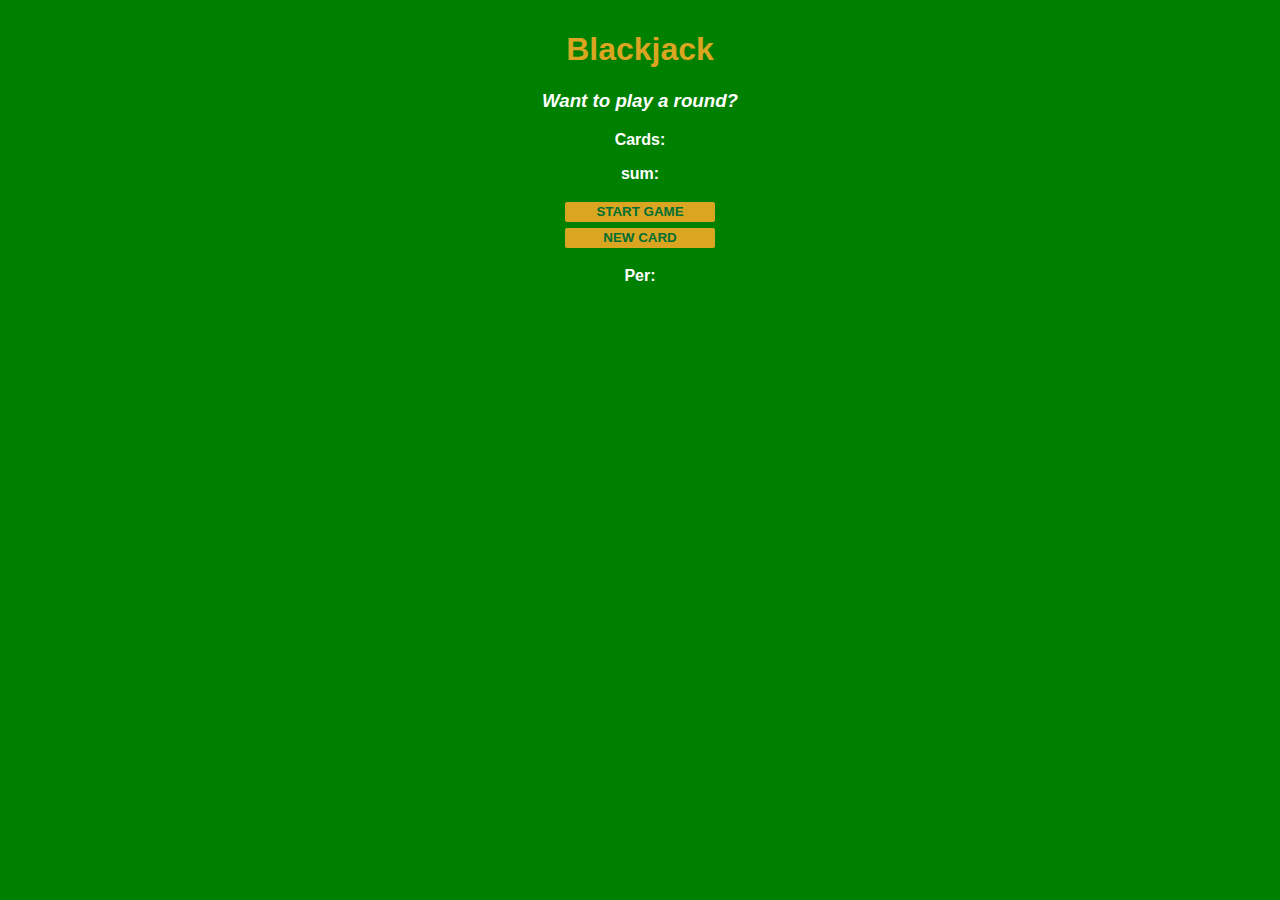
<file: Blackjack Game/index.html>
<!DOCTYPE html>
<html lang="en">
<head>
    <meta charset="UTF-8">
    <meta http-equiv="X-UA-Compatible" content="IE=edge">
    <meta name="viewport" content="width=device-width, initial-scale=1.0">
    <link rel="stylesheet" href="style.css">
    <title>BLACKJACK GAME</title>
</head>
<body>
    <h1> Blackjack</h1>
    <h3 id="message-el">Want to play a round?</h3>
    <p class="card-el">Cards: </p>
    <p id="sum-el">sum: </p>
    <button onclick="startGame()">START GAME</button> <br>
    <button onclick="newCard()">NEW CARD</button>
    <br>
    <p id="player-el">Per: </p>

    <script src="script.js"></script>
</body>
</html>
</file>
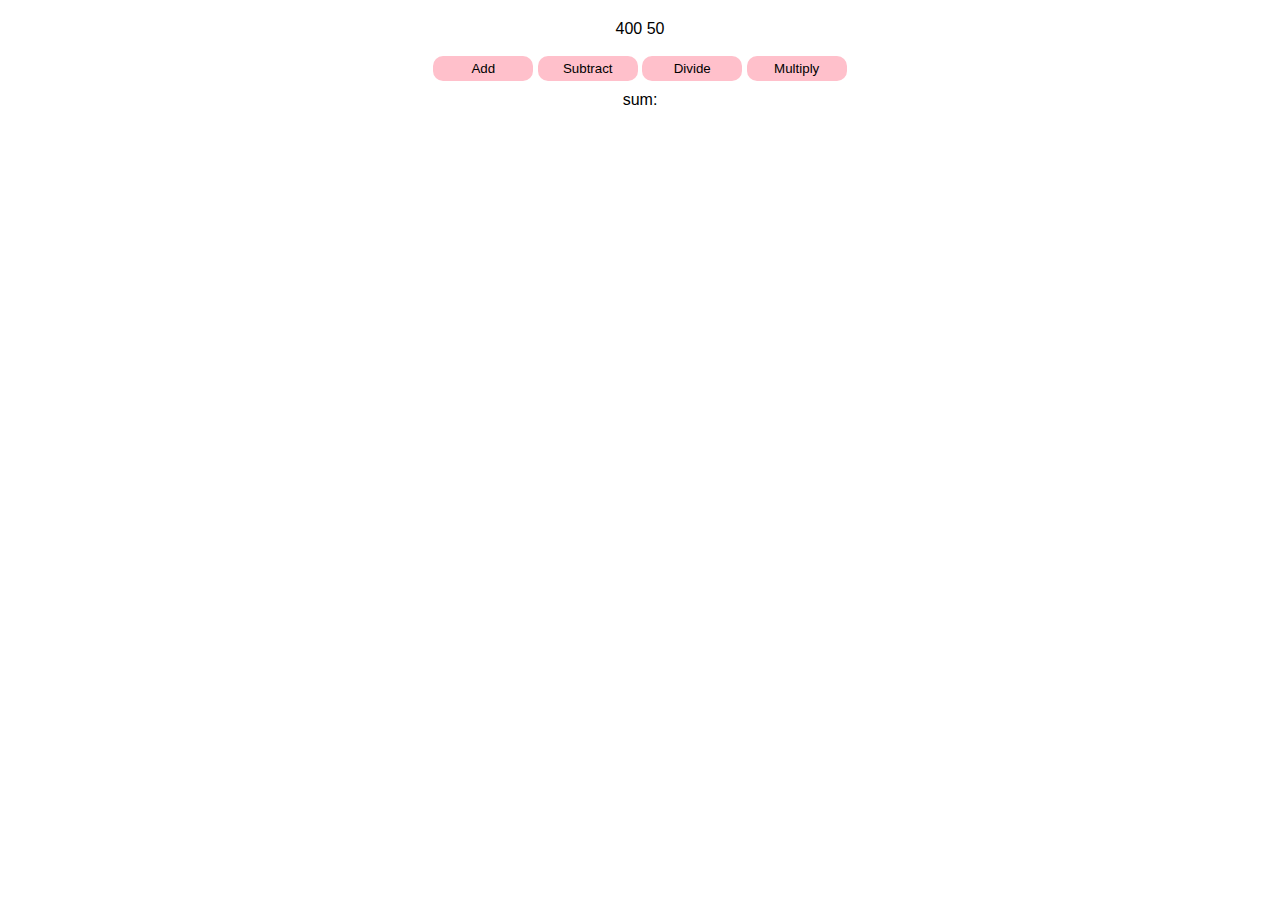
<file: calculator/index.html>
<!DOCTYPE html>
<html lang="en">
<head>
    <meta charset="UTF-8">
    <meta http-equiv="X-UA-Compatible" content="IE=edge">
    <meta name="viewport" content="width=device-width, initial-scale=1.0">
    <link rel="stylesheet" href="style.css">
    <title>calculator</title>
</head>
<body>
    <span id="num1-el"></span>
    <span id="num2-el"></span>
    <br>
    <br>
    <button onclick="add()">Add</button>
    <button onclick="subtract()">Subtract</button>
    <button onclick="divide()">Divide</button>
    <button onclick="multiply()">Multiply</button>
    <br>
    <span id="sum-el"> sum: </span>
    <script src="script.js"></script>
</body>
</html>
</file>
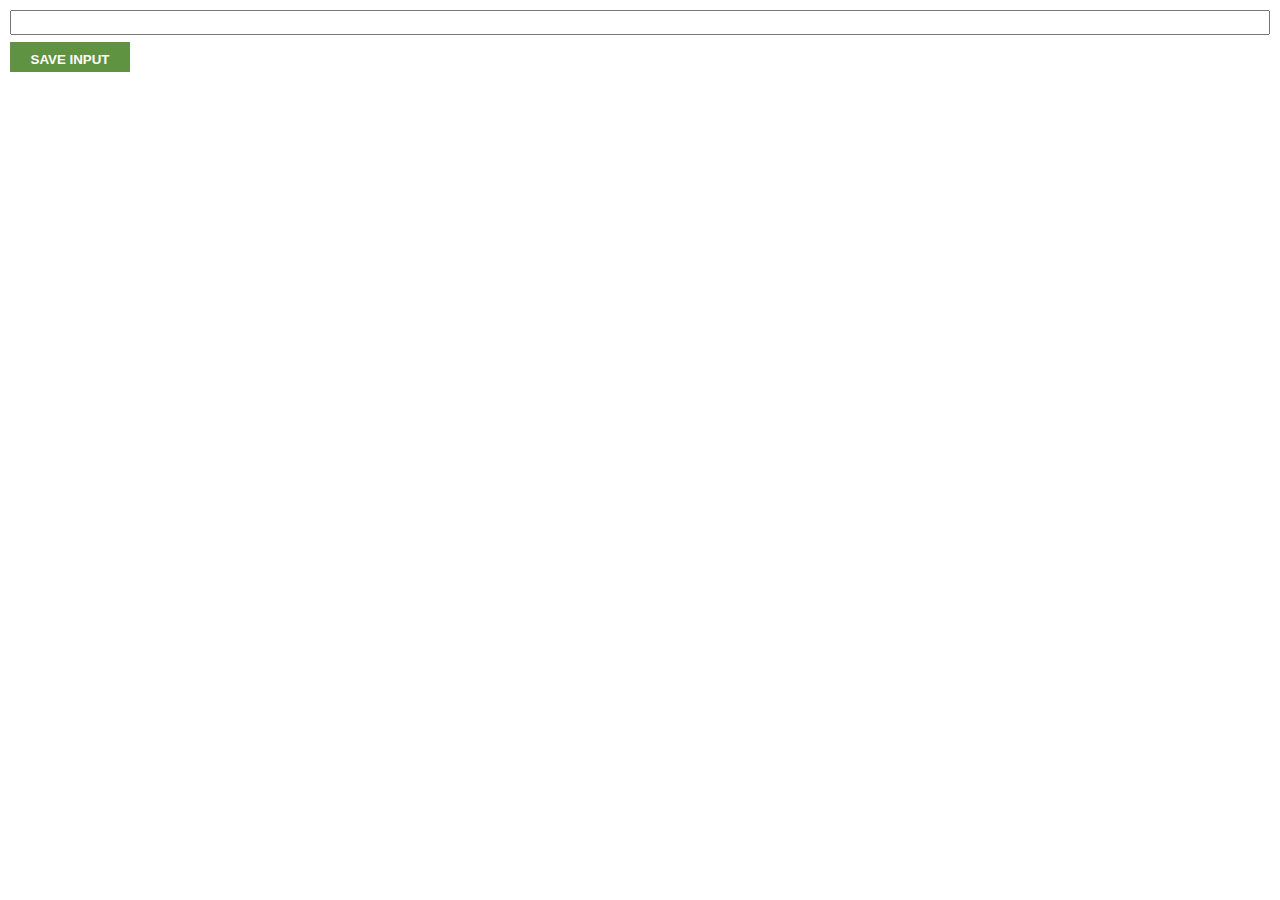
<file: chrome extension/index.html>
<!DOCTYPE html>
<html lang="en">
<head>
    <meta charset="UTF-8">
    <meta http-equiv="X-UA-Compatible" content="IE=edge">
    <meta name="viewport" content="width=device-width, initial-scale=1.0">
    <link rel="stylesheet" href="style.css">
    <title>Document</title>
</head>
<body>
    <input type="text" id="input-el">
    <button id="input-btn">SAVE INPUT</button>
    <ul id="ul-el">
        
    </ul>
    <script src="index.js"></script>
</body>
</html>
</file>
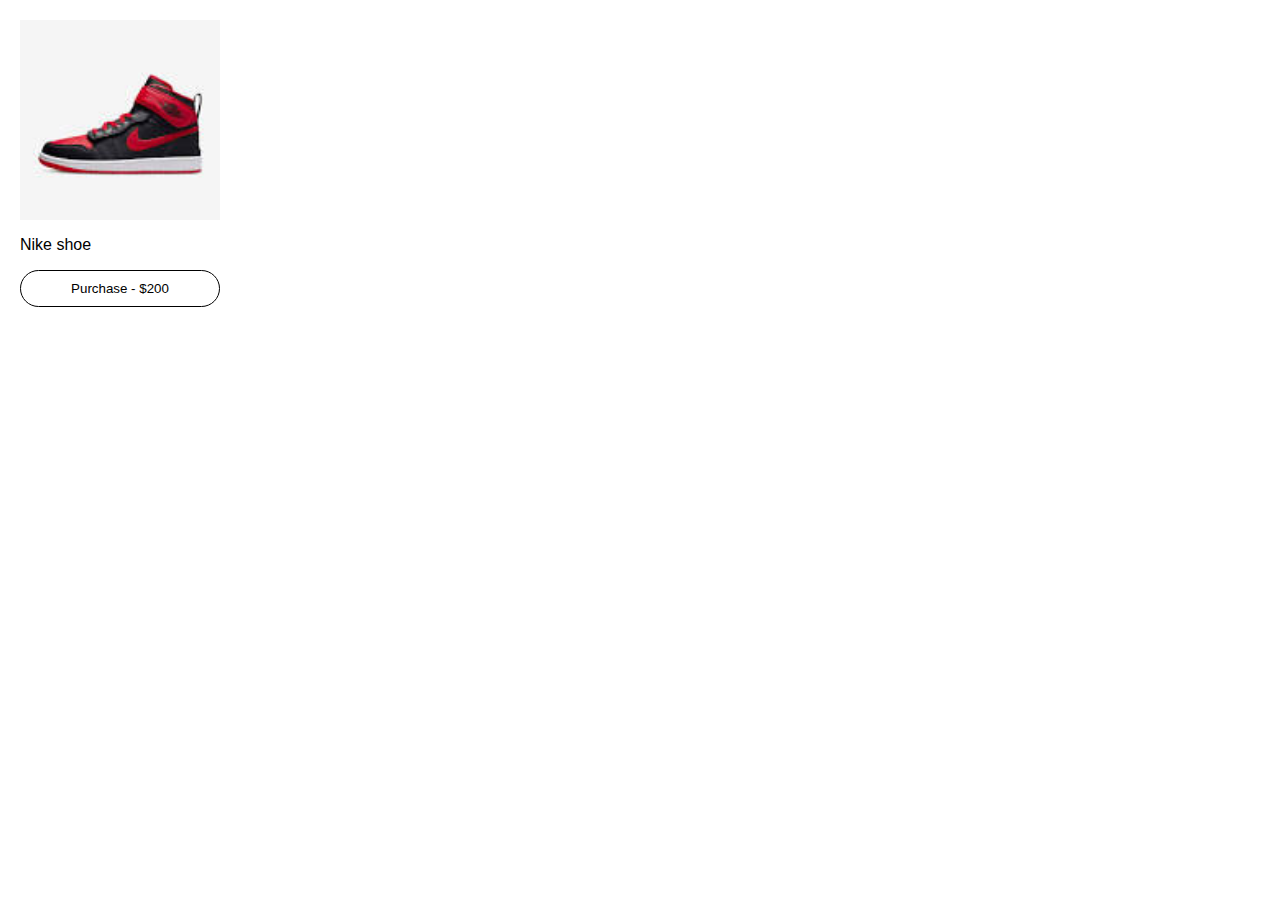
<file: nike mini/index.html>
<!DOCTYPE html>
<html lang="en">
<head>
    <meta charset="UTF-8">
    <meta http-equiv="X-UA-Compatible" content="IE=edge">
    <meta name="viewport" content="width=device-width, initial-scale=1.0">
    <link rel="stylesheet" href="style.css">
    <title>Nike shoe</title>
</head>
<body>
    <img src="download.jpeg" alt="Nike shoe">
    <p>Nike shoe</p>
    <button onclick="purchase()">Purchase - $200</button>
    <p id="error"></p>
    <script src="script.js"></script>
</body>
</html>
</file>
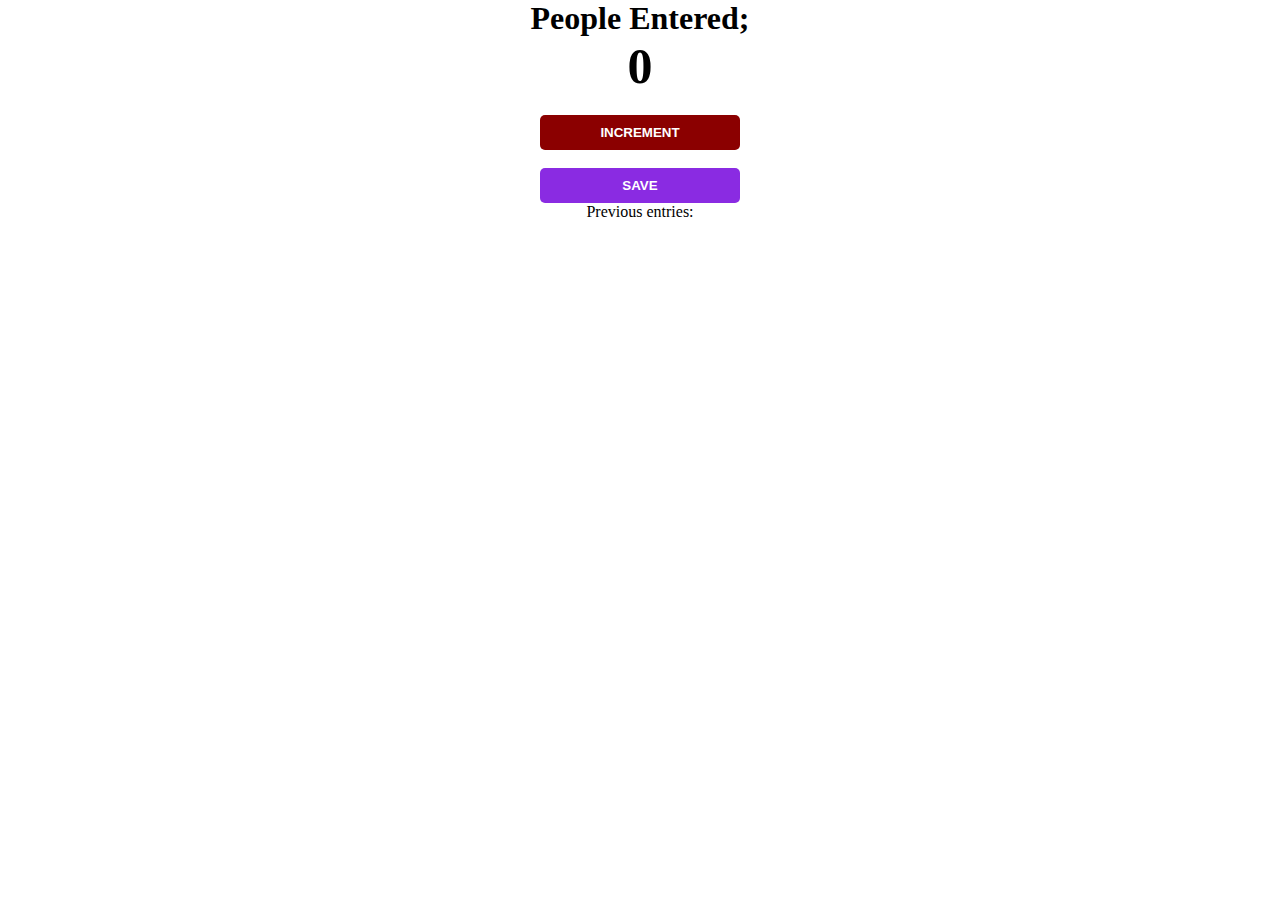
<file: passenger/index.html>
<!DOCTYPE html>
<html lang="en">
<head>
    <meta charset="UTF-8">
    <meta http-equiv="X-UA-Compatible" content="IE=edge">
    <meta name="viewport" content="width=device-width, initial-scale=1.0">
    <link rel="stylesheet" href="style.css">
    <title>Document</title>
</head>
<body>
    <h1>People Entered;</h1>
    <h2 id="count_el">0</h2>

    <button id="increment-btn" onclick="increment()">INCREMENT</button> <br> <br>

    <button id="save-btn" onclick="save()">SAVE</button>
    <p id="save-el">Previous entries: </p>
    <script src="script.js"></script>
</body>
</html>
</file>
<file: Blackjack Game/style.css>
body {
    font-family: Arial, Helvetica, sans-serif;
    text-align: center;
    justify-content: center;
    padding: 10px;
    margin: auto;
    background-color: green;
    color: white;
    font-weight: bold;
}

h1 {
    color: goldenrod;
}

button {
    background-color:goldenrod;
    color:#016f32;
    font-weight: bolder;
    border: none;
    margin: 3px;
    height: 20px;
    width: 150px;
    border-radius: 2px;
}
#message-el {
    font-style: italic;

}
</file>
<file: calculator/style.css>
body {
    font-family: Verdana, Geneva, Tahoma, sans-serif;
    margin: 0;
    padding: 20px;
    justify-content: center;
    text-align: center;
}

span {
    padding-bottom: 30px;
}

button { 
    background-color: pink;
    color: black;
    border: none;
    border-radius: 10px;
    width: 100px;
    padding: 5px;
    margin-bottom: 10px;

}
</file>
<file: chrome extension/style.css>
body {
    margin: 0;
    padding: 10px;
    font-family: Arial, Helvetica, sans-serif;
    font-style: normal;
    background-color: white;
}

input {
    padding: 10px;
    display: block;
    margin-bottom: 7px;
    width: 100%;
    height: 25px;
    box-sizing: border-box;
    min-width: 400px;


}

button{
    background-color: #5f9341;
    color: white;
    border: none;
    width: 120px;
    height: 30px;
    padding: 10px 20px;
    font-weight: bold;
}
ul {
    list-style: none;
    padding-left: 0px;
}
li {
    text-decoration: none;
}
li a{
    color: #5f9341;

}
</file>
<file: nike mini/style.css>
body{
    font-family: Verdana, Geneva, Tahoma, sans-serif;
    padding: 20px;
    margin: 0px;
    background: white;

}
img{
    width: 200px;
    display: block;
}
button{
    background-color: white;
    color: black;
    border: 1px solid black;
    border-radius: 20px;
    width: 200px;
    padding: 10px;
}

#error {
    color: red;
    text-transform: capitalize;
    font-weight: bold;
}
</file>
<file: passenger/style.css>
* {
    margin: 0px;
    text-align: center;
    justify-content: center;
    text-decoration: none;
}
button {
    border: none;
    padding: 10px;
    color: white;
    font-weight: bold;
    width: 200px;
    border-radius: 5px;

}
h2 {
    font-size: 50px;
    margin-top: 0;
    margin-bottom: 20px;

}

#increment-btn {
    background-color:darkred;
}
#save-btn {
    background-color: blueviolet;

}
</file>
